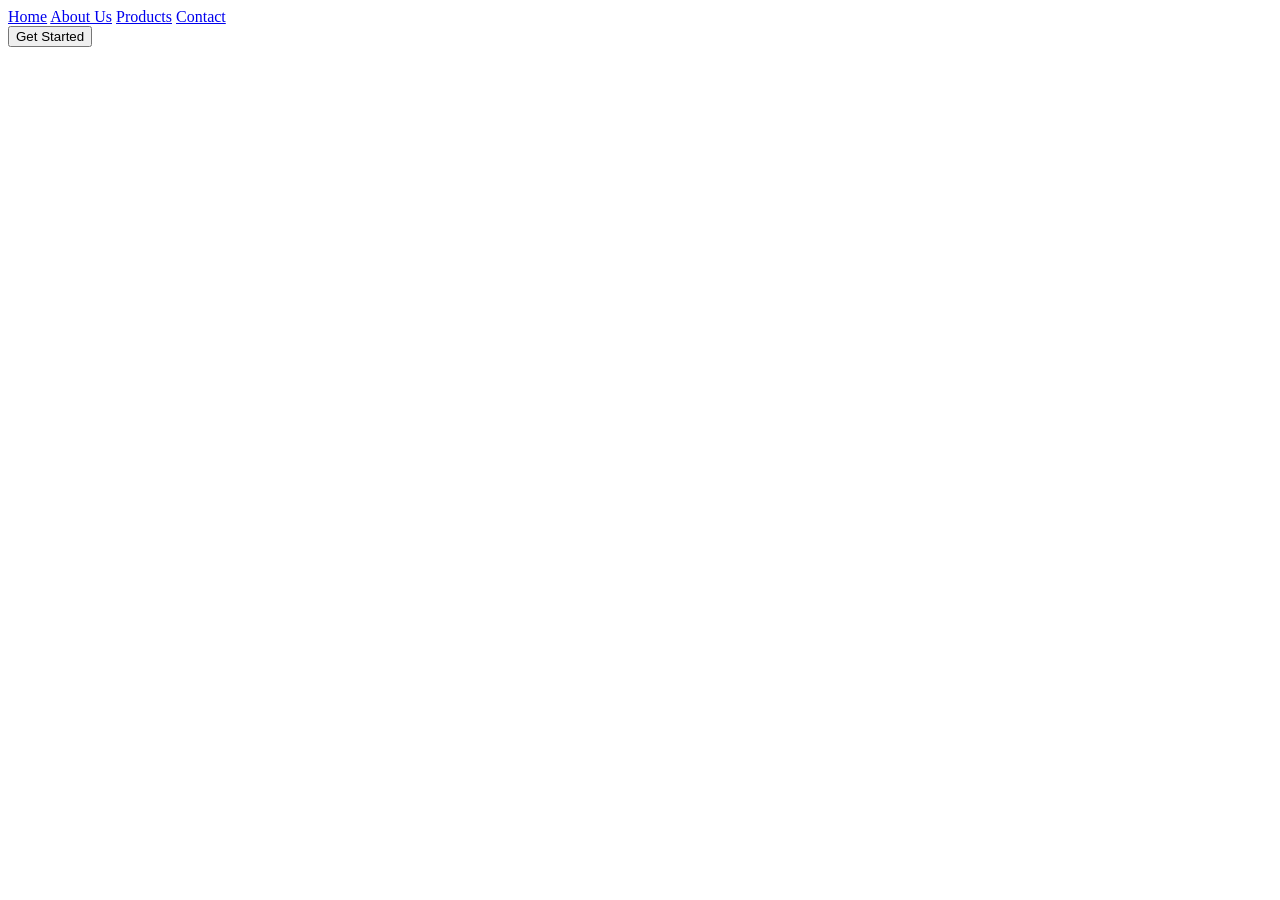
<file: about.html>
<!DOCTYPE html>
<html lang="en">
<head>
    <meta charset="UTF-8">
    <meta name="viewport" content="width=device-width, initial-scale=1.0">
    <title>about US</title>
</head>
<body>
    <div class="nav-container">
            <div class="nav-links">
              <a href="#">Home</a>
              <a href="#">About Us</a>
              <a href="#">Products</a>
              <a href="#">Contact</a>
            </div>
            <button class="primary-button">
              <span>Get Started</span>
            </button>
          </div>    
</body>
</html>
</file>
